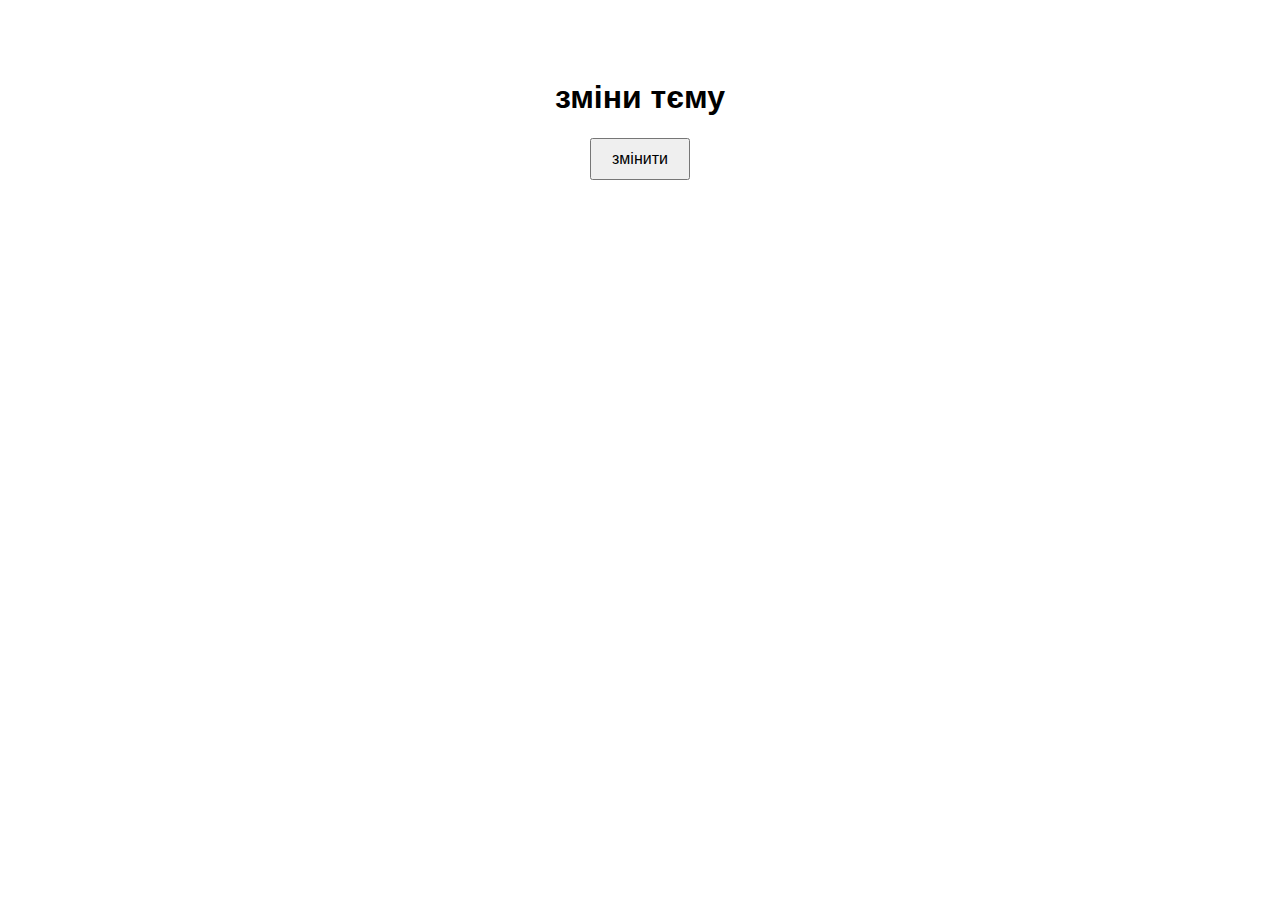
<file: hw11/index.html>
<!doctype html>
<html lang="uk">
	<head>
		<meta charset="UTF-8" />
		<title>Перемикач теми</title>
		<link rel="stylesheet" href="style.css" />
	</head>
	<body>
		<h1>зміни тєму</h1>

		<button id="theme-toggle">змінити</button>

		<script src="script.js"></script>
	</body>
</html>
</file>
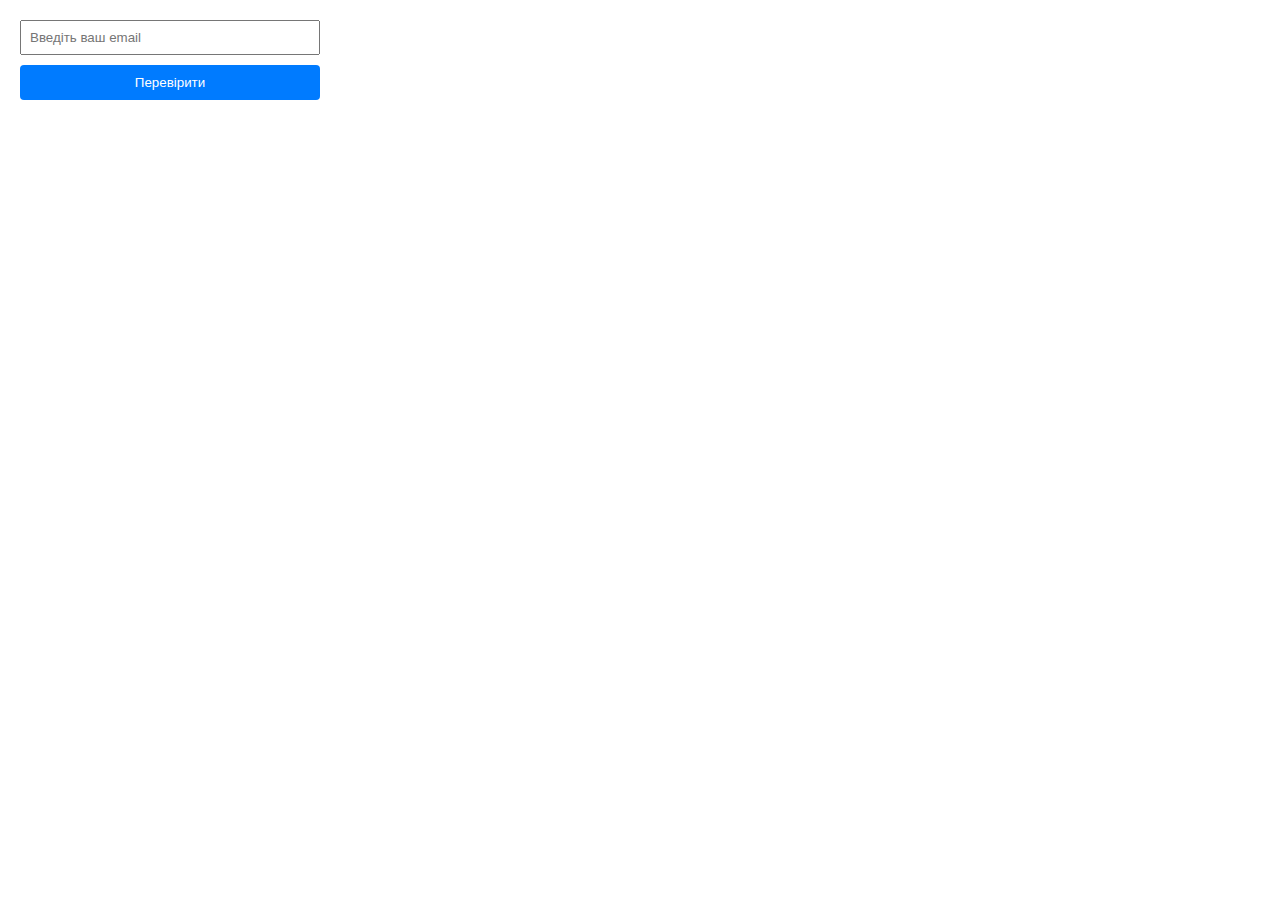
<file: hw12/index.html>
<!DOCTYPE html>
<html lang="uk">
<head>
    <meta charset="UTF-8">
    <title>Перевірка Email</title>
    <style>
        body { font-family: sans-serif; margin: 20px; }
        .container { max-width: 300px; }
        input { padding: 8px; width: 100%; margin-bottom: 10px; box-sizing: border-box; }
        button { padding: 10px; width: 100%; cursor: pointer; background-color: #007bff; color: white; border: none; border-radius: 4px; }
        button:hover { background-color: #0056b3; }
        #error { margin-top: 15px; font-weight: bold; }
        .success { color: green; }
        .error-text { color: red; }
    </style>
</head>
<body>

<div class="container">
    <input type="text" id="emailInput" placeholder="Введіть ваш email">
    <button onclick="checkEmail()">Перевірити</button>
    <p id="error"></p>
</div>

<script>
</script>

</body>
		<script src="script.js"></script>
</html>
</file>
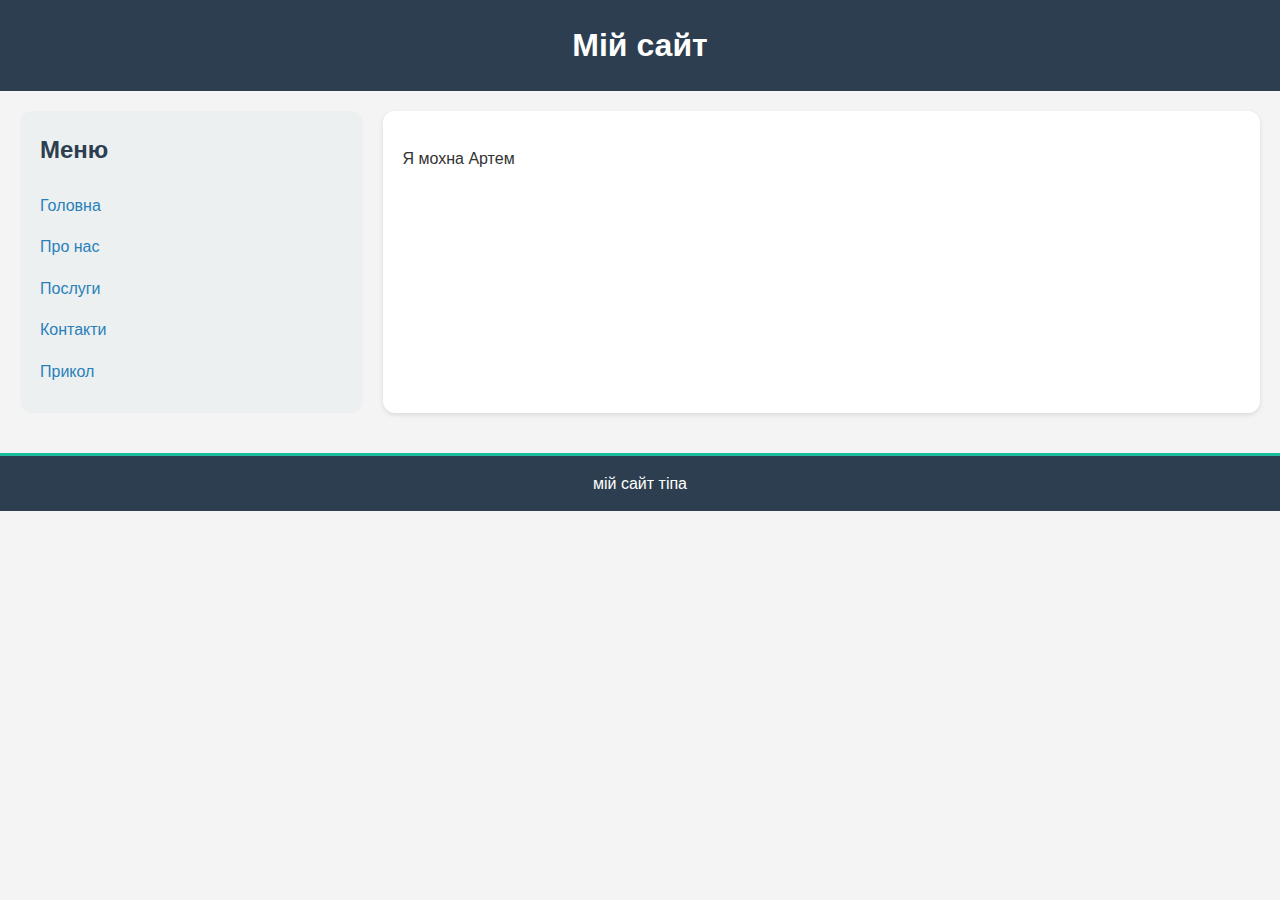
<file: hw4/index.html>
<!DOCTYPE html>
<html lang="uk">
	<head>
		<meta charset="UTF-8" />
		<meta name="viewport" content="width=device-width, initial-scale=1.0" />
		<title>Дві колонки Flexbox</title>
		<link rel="stylesheet" href="style.css" />
	</head>
	<body>
		<header>
			<h1>Мій сайт</h1>
		</header>

		<main class="container">
			<aside class="menu">
				<h2>Меню</h2>
				<ul>
					<li><a href="#">Головна</a></li>
					<li><a href="#">Про нас</a></li>
					<li><a href="#">Послуги</a></li>
					<li><a href="#">Контакти</a></li>
					<li><a id="prikol" href="#">Прикол</a></li>
				</ul>
			</aside>

			<section class="content">
				<h2></h2>
				<p>Я мохна Артем</p>
			</section>
		</main>

		<footer>
			<p>мій сайт тіпа</p>
		</footer>
	</body>
</html>
</file>
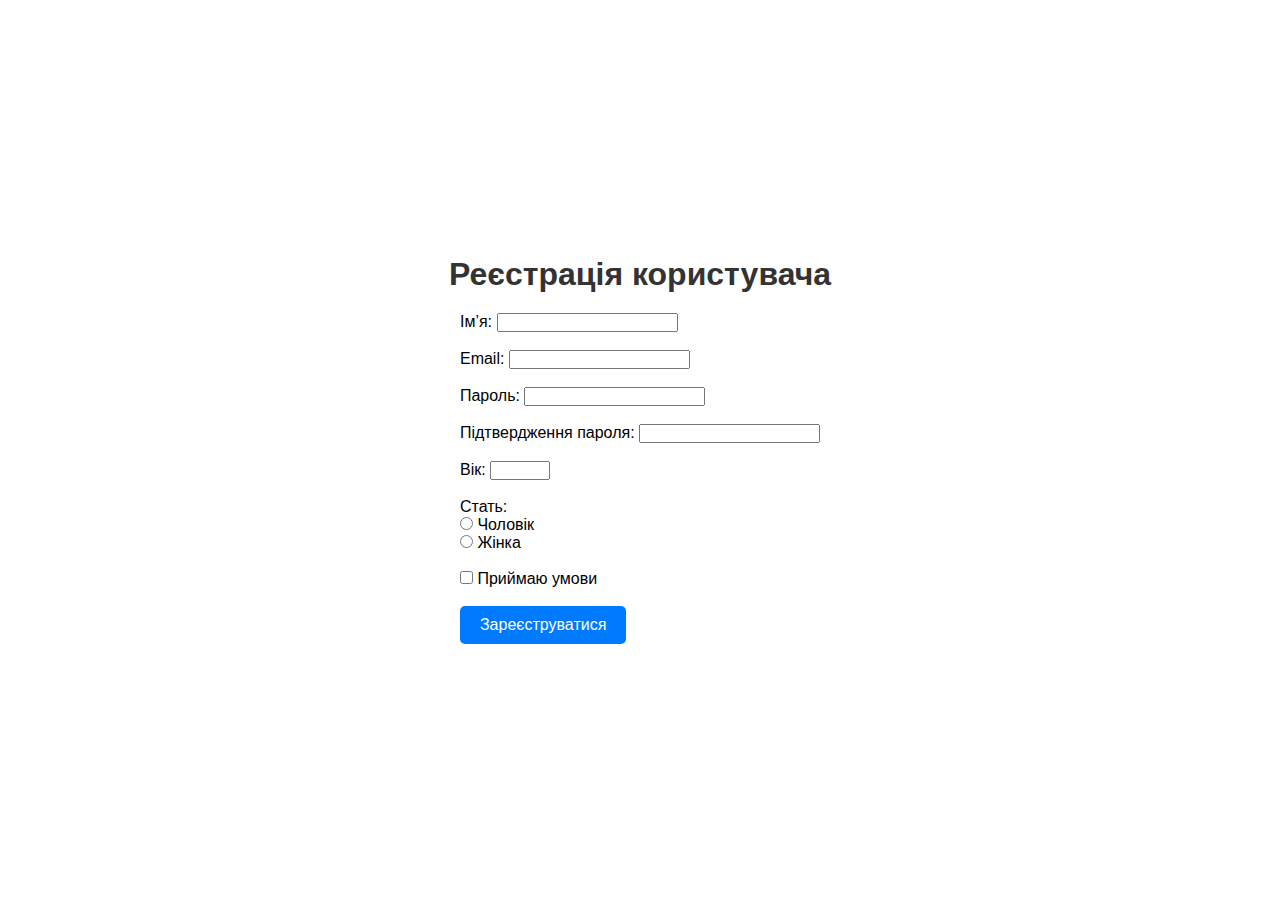
<file: hw5/index.html>
<!DOCTYPE html>
<html lang="uk">
	<head>
		<meta charset="UTF-8" />
		<title>Реєстрація користувача</title>
		<link rel="stylesheet" href="style.css" />
	</head>
	<body>
		<main>
			<h1>Реєстрація користувача</h1>

			<form>
				<label>Ім’я:</label>
				<input type="text" name="name" required /><br /><br />

				<label>Email:</label>
				<input type="email" name="email" required /><br /><br />

				<label>Пароль:</label>
				<input type="password" name="password" required /><br /><br />

				<label>Підтвердження пароля:</label>
				<input type="password" name="confirm" required /><br /><br />

				<label>Вік:</label>
				<input type="number" name="age" min="1" max="120" /><br /><br />

				<label>Стать:</label><br />
				<input type="radio" name="gender" value="чоловік" /> Чоловік<br />
				<input type="radio" name="gender" value="жінка" /> Жінка<br /><br />

				<input type="checkbox" name="terms" required /> Приймаю умови<br /><br />

				<button type="submit">Зареєструватися</button>
			</form>
		</main>
		
	</body>
</html>
</file>
<file: hw11/style.css>
body {
	background-color: white;
	color: black;
	transition:
		background-color 0.3s,
		color 0.3s;
	display: flex;
	flex-direction: column;
	align-items: center;
	padding-top: 50px;
	font-family: sans-serif;
}
body.dark-mode {
	background-color: black;
	color: white;
}

button {
	padding: 10px 20px;
	cursor: pointer;
	font-size: 16px;
}
</file>
<file: hw4/style.css>
* {
	margin: 0;
	padding: 0;
	box-sizing: border-box;
}

body {
	font-family: 'Segoe UI', Arial, sans-serif;
	line-height: 1.6;
	background-color: #f4f4f4;
	color: #333;
}

header {
	background-color: #2c3e50;
	color: white;
	padding: 20px;
	text-align: center;
}

.container {
	display: flex;
	flex-wrap: wrap;
	padding: 20px;
	gap: 20px;
}

.menu {
	flex: 1 1 250px;
	background-color: #ecf0f1;
	padding: 20px;
	border-radius: 12px;
}

.menu h2 {
	margin-bottom: 15px;
	color: #2c3e50;
}

.menu ul {
	list-style: none;
}

.menu a {
	text-decoration: none;
	color: #2980b9;
	display: block;
	padding: 8px 0;
	transition: color 0.3s;
}

.menu a:hover {
	color: #1abc9c;
}

.content {
	flex: 3 1 600px;
	background-color: white;
	padding: 20px;
	border-radius: 12px;
	box-shadow: 0 2px 5px rgba(0, 0, 0, 0.1);
}

.content h2 {
	margin-bottom: 15px;
	color: #2c3e50;
}

footer {
	text-align: center;
	padding: 15px;
	background-color: #2c3e50;
	color: white;
	margin-top: 20px;
	border-top: 3px solid #1abc9c;
}

@media (max-width: 768px) {
	.container {
		flex-direction: column;
	}
}
</file>
<file: hw5/style.css>
* {
	margin: 0;
	padding: 0;
}

body {
	background-image: url('https://media0.giphy.com/media/v1.Y2lkPTc5MGI3NjExZzN3MTA0cDF2bWx0cHJ5Y2N6NGJ5M3ZzZ29xY2I2eXlkOHVyZWlhYiZlcD12MV9pbnRlcm5hbF9naWZfYnlfaWQmY3Q9Zw/jUojv1nyZhAdvHlM8g/giphy.gif');
}

main {
	min-height: 100vh;
	display: flex;
	flex-direction: column;
	justify-content: center;
	align-items: center;
	font-family: Arial, sans-serif;
}
h1 {
	color: #333;
	margin-bottom: 20px;
}
p {
	color: #666;
	font-size: 18px;
}
button {
	padding: 10px 20px;
	font-size: 16px;
	background-color: #007bff;
	color: white;
	border: none;
	border-radius: 5px;
	cursor: pointer;
}
button:hover {
	background-color: #0056b3;
}
</file>
